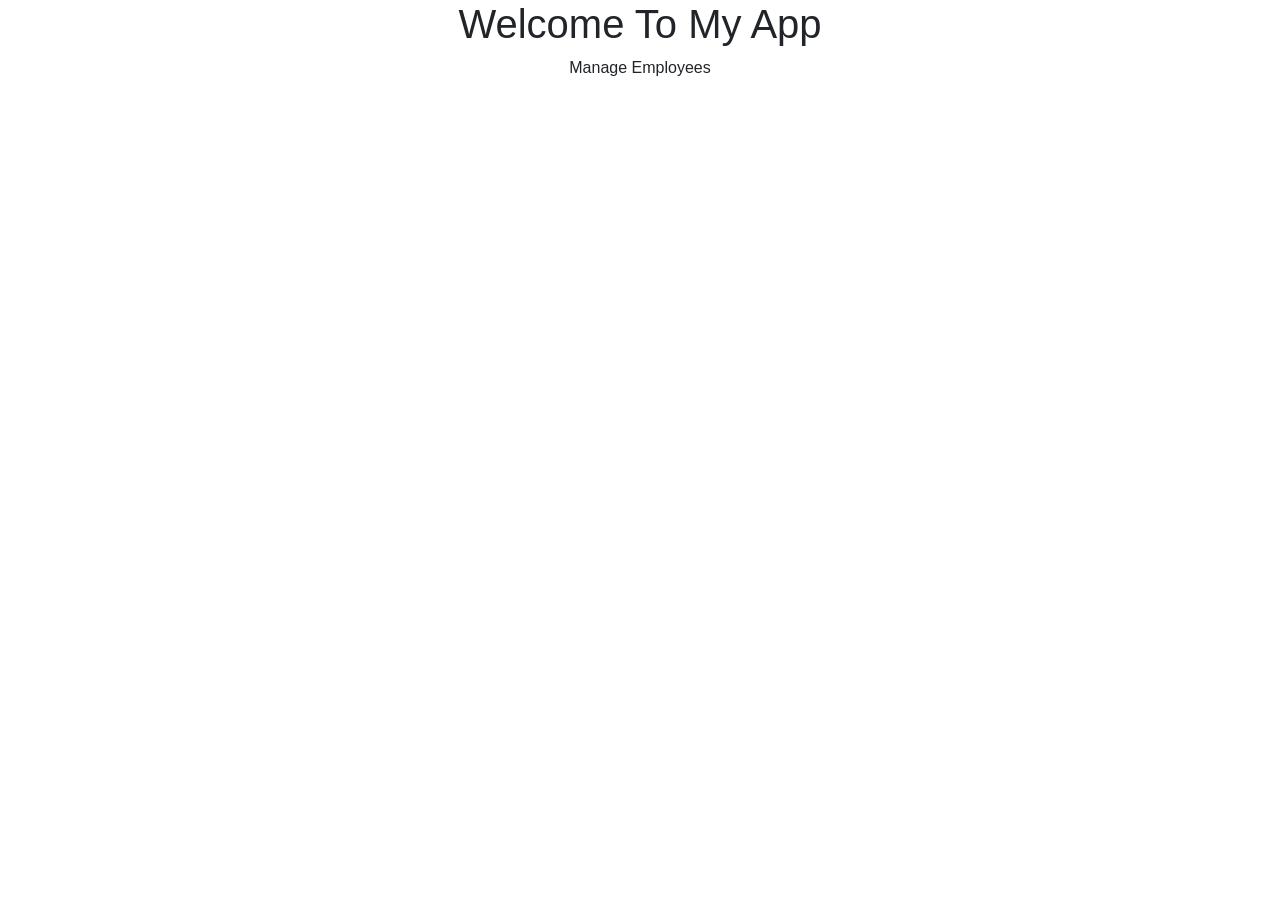
<file: src/main/resources/templates/index.html>
<!DOCTYPE html>
<html lang="en" xmlns:th="http://www.thymeleaf.org">
<head>
    <meta charset="UTF-8">
    <link rel="stylesheet" href="https://cdn.jsdelivr.net/npm/bootstrap@4.6.1/dist/css/bootstrap.min.css" integrity="sha384-zCbKRCUGaJDkqS1kPbPd7TveP5iyJE0EjAuZQTgFLD2ylzuqKfdKlfG/eSrtxUkn" crossorigin="anonymous">
    <link rel="stylesheet" th:href="@{/css/style.css}">
    <title>Welcome TO My Application</title>
</head>
<body>
    <div class="container text-center">
        <h1>Welcome To My App</h1>
        <a th:href="@{/employees}">Manage Employees</a>
    </div>
</body>
</html>
</file>
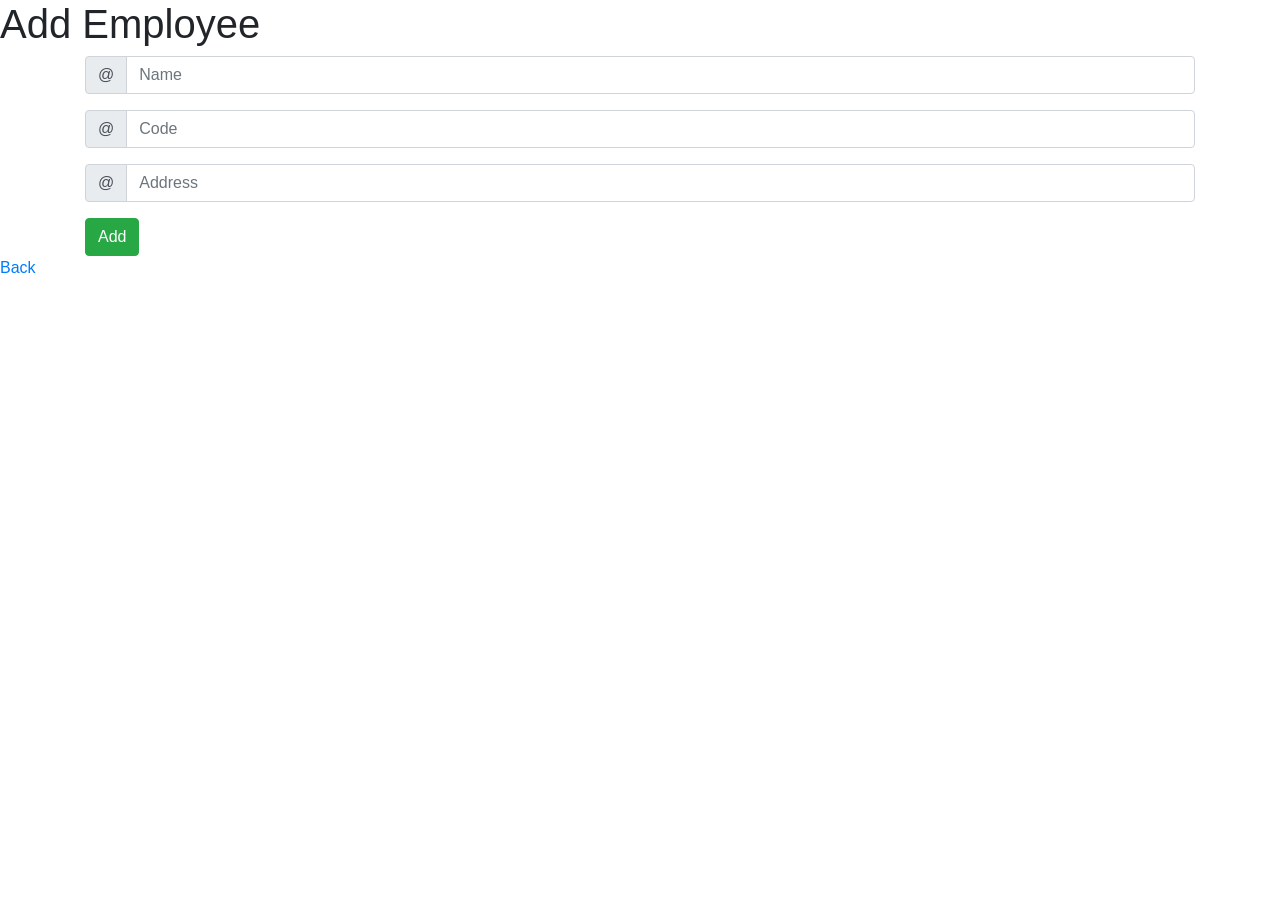
<file: src/main/resources/templates/employees/add-employee.html>
<!DOCTYPE html>
<html lang="en">
<head>
    <meta charset="UTF-8">
    <link rel="stylesheet" href="https://cdn.jsdelivr.net/npm/bootstrap@4.6.1/dist/css/bootstrap.min.css" integrity="sha384-zCbKRCUGaJDkqS1kPbPd7TveP5iyJE0EjAuZQTgFLD2ylzuqKfdKlfG/eSrtxUkn" crossorigin="anonymous">
    <link rel="stylesheet" th:href="@{/css/style.css}">
    <title>Add Employee</title>
</head>
<body>
<h1>Add Employee</h1>
<div class="container form">
    <form th:action="@{/save-employee}" th:object="${employee}" method="post" >
        <input th:field="*{id}" type="hidden" />
        <div class="input-group mb-3 ">
            <div class="input-group-prepend">
                <span class="input-group-text">@</span>
            </div>
            <input th:field="*{name}" type="text" class="form-control" placeholder="Name" aria-label="Username" aria-describedby="basic-addon1">
        </div>
        <div class="input-group mb-3">
            <div class="input-group-prepend">
                <span class="input-group-text" >@</span>
            </div>
            <input th:field="*{code}" type="text" class="form-control" placeholder="Code" aria-label="Username" aria-describedby="basic-addon1">
        </div>
        <div class="input-group mb-3">
            <div class="input-group-prepend">
                <span class="input-group-text">@</span>
            </div>
            <input th:field="*{address}" type="text" class="form-control" placeholder="Address" aria-label="Username" aria-describedby="basic-addon1">
        </div>

        <button type="submit" class="btn btn-success">Add</button>
    </form>

</div>
<a th:href="@{/emps}" class="btn-btn-primary">Back</a>
</body>
</html>
</file>
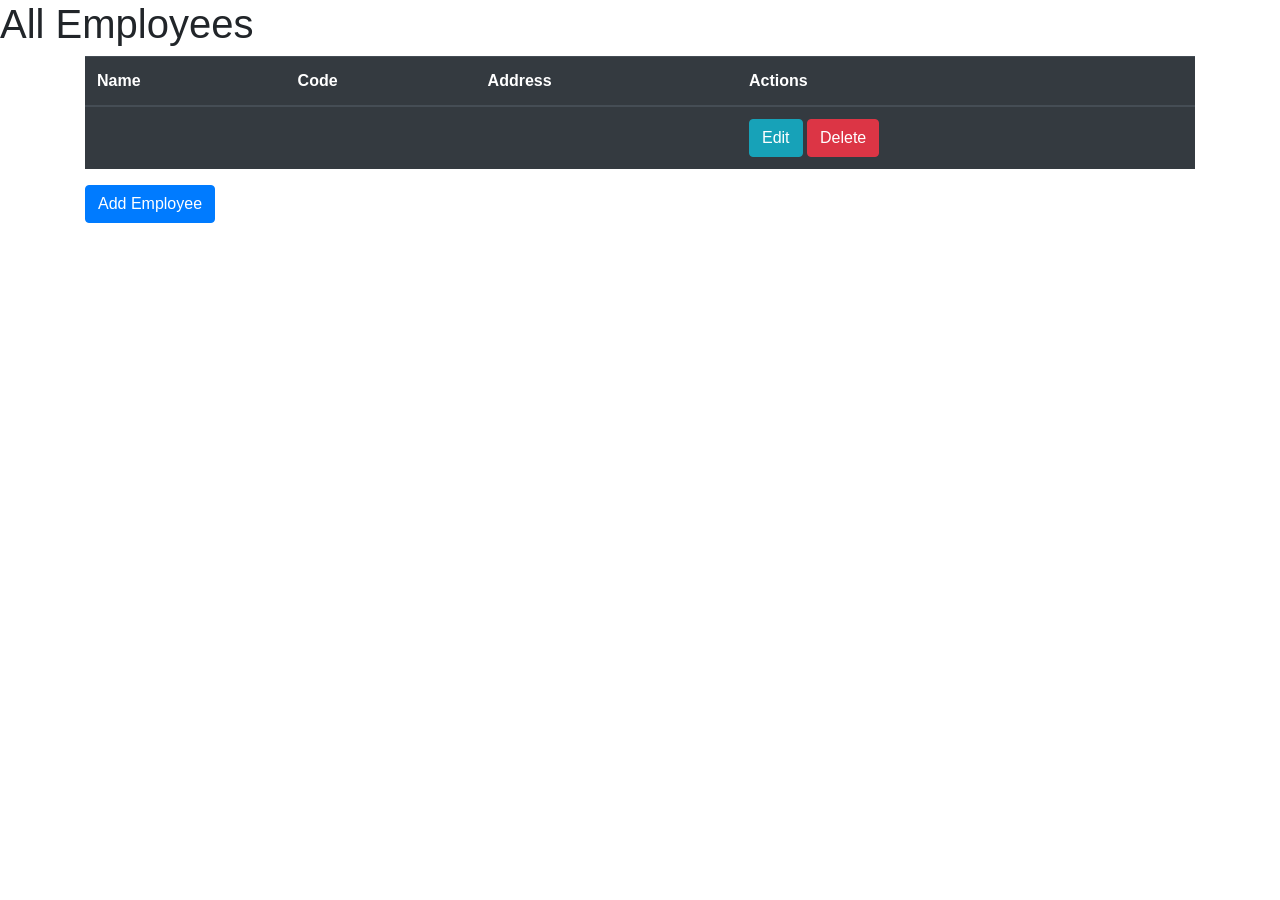
<file: src/main/resources/templates/employees/list-employees.html>
<!DOCTYPE html>
<html lang="en" xmlns:th="http://www.thymeleaf.org">
<head>
    <meta charset="UTF-8">
    <link rel="stylesheet" href="https://cdn.jsdelivr.net/npm/bootstrap@4.6.1/dist/css/bootstrap.min.css" integrity="sha384-zCbKRCUGaJDkqS1kPbPd7TveP5iyJE0EjAuZQTgFLD2ylzuqKfdKlfG/eSrtxUkn" crossorigin="anonymous">
    <link rel="stylesheet" th:href="@{/css/style.css}">
    <title>Employees</title>
</head>
<body>
    <h1>All Employees</h1>
    <div class="container">
        <table class="table table-dark">
            <thead>
            <tr>
                <th scope="col">Name</th>
                <th scope="col">Code</th>
                <th scope="col">Address</th>
                <th scope="col">Actions</th>
            </tr>
            </thead>
            <tbody>
            <tr th:each="temp: ${employees}">
<!--                <th th:text="${temp.id}" scope="row"></th>-->
                <td th:text="${temp.name}"></td>
                <td th:text="${temp.code}"></td>
                <td th:text="${temp.address}"></td>
                <td>
                    <a th:href="@{/get-employee(employeeId=${temp.id})}" class="btn btn-info">Edit</a>
                    <a th:href="@{/delete-employee(employeeId=${temp.id})}"  class="btn btn-danger"
                       onclick="if(!(confirm('Are You Sure You Want To Delete This Employee?'))) return false">Delete</a>

                </td>
            </tr>

            </tbody>

        </table>
        <a th:href="@{/add-employee}" class="btn btn-primary">Add Employee</a>
    </div>
</body>
</html>
</file>
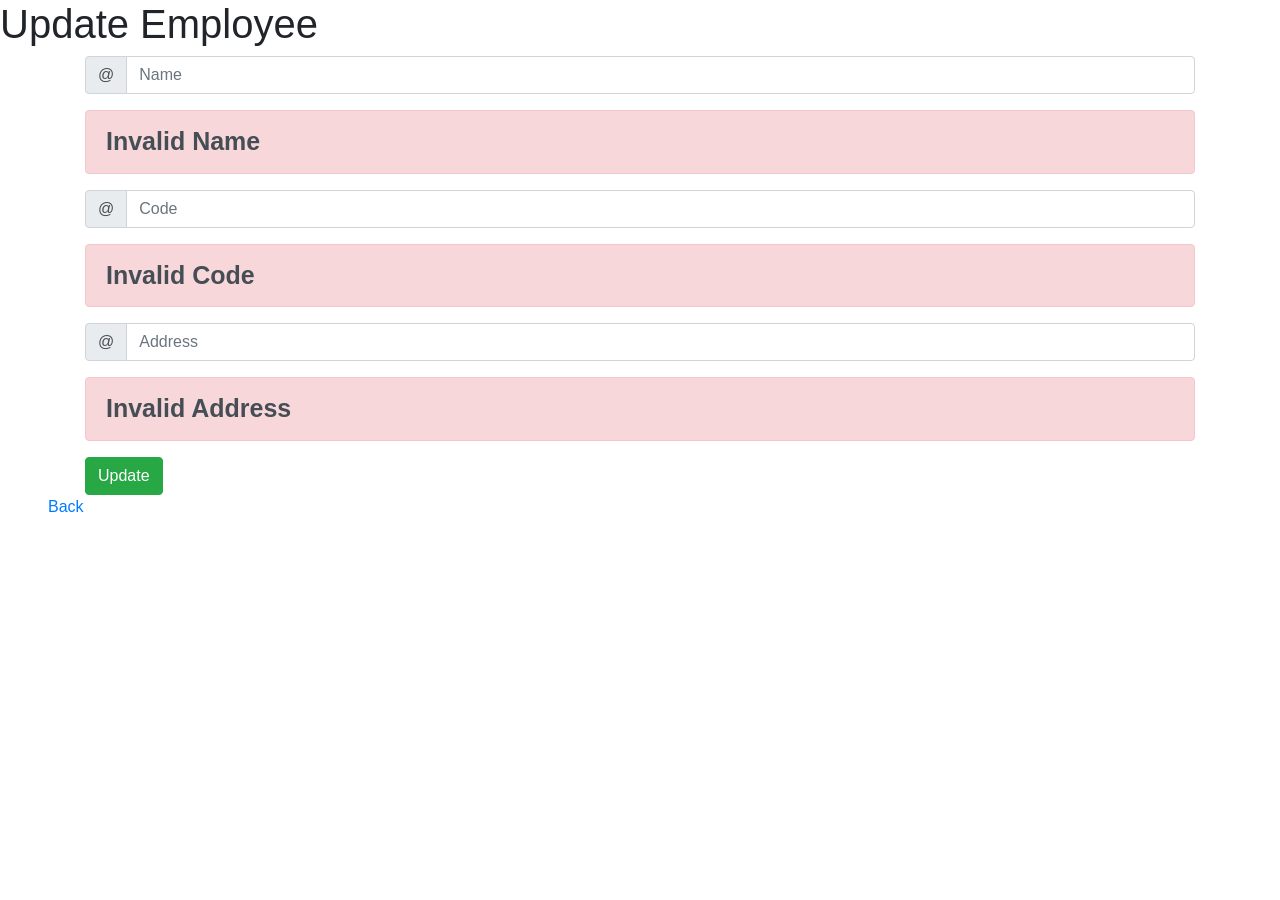
<file: src/main/resources/templates/employees/update-employee.html>
<!DOCTYPE html>
<html lang="en">
<head>
    <meta charset="UTF-8">
    <link rel="stylesheet" href="https://cdn.jsdelivr.net/npm/bootstrap@4.6.1/dist/css/bootstrap.min.css" integrity="sha384-zCbKRCUGaJDkqS1kPbPd7TveP5iyJE0EjAuZQTgFLD2ylzuqKfdKlfG/eSrtxUkn" crossorigin="anonymous">
    <link rel="stylesheet" th:href="@{/css/style.css}">
    <title>Add Employee</title>
    <style>
        .error {
            color: #454d55;
            font-weight:bold;
            font-size: 25px;
        }
    </style>
</head>
<body>
<h1>Update Employee</h1>
<div class="container form">
    <form th:action="@{/update-employee/{id}(id=${employee.id})}" th:object="${employee}" method="post" >
<!--        <input th:field="*{id}" type="hidden" />-->
        <div class="input-group mb-3 ">
            <div class="input-group-prepend">
                <span class="input-group-text">@</span>
            </div>
            <input th:field="*{name}" type="text" class="form-control" placeholder="Name" aria-label="Username" aria-describedby="basic-addon1">
        </div>
        <div th:if="${#fields.hasErrors('name')}" th:errors="*{name}" class="alert alert-danger error">
            Invalid Name</div>
        <div class="input-group mb-3">
            <div class="input-group-prepend">
                <span class="input-group-text" >@</span>
            </div>
            <input th:field="*{code}" type="text" class="form-control" placeholder="Code" aria-label="Username" aria-describedby="basic-addon1">
        </div>
        <div th:if="${#fields.hasErrors('code')}" th:errors="*{code}" class="alert alert-danger error">
            Invalid Code</div>
        <div class="input-group mb-3">
            <div class="input-group-prepend">
                <span class="input-group-text">@</span>
            </div>
            <input th:field="*{address}" type="text" class="form-control" placeholder="Address" aria-label="Username" aria-describedby="basic-addon1">
        </div>
        <div th:if="${#fields.hasErrors('address')}" th:errors="*{address}" class="alert alert-danger error">
            Invalid Address</div>
        <button type="submit" class="btn btn-success">Update</button>
    </form>

</div>
<a th:href="@{/employees}" class="btn-btn-primary m-5">Back</a>
</body>
</html>
</file>
